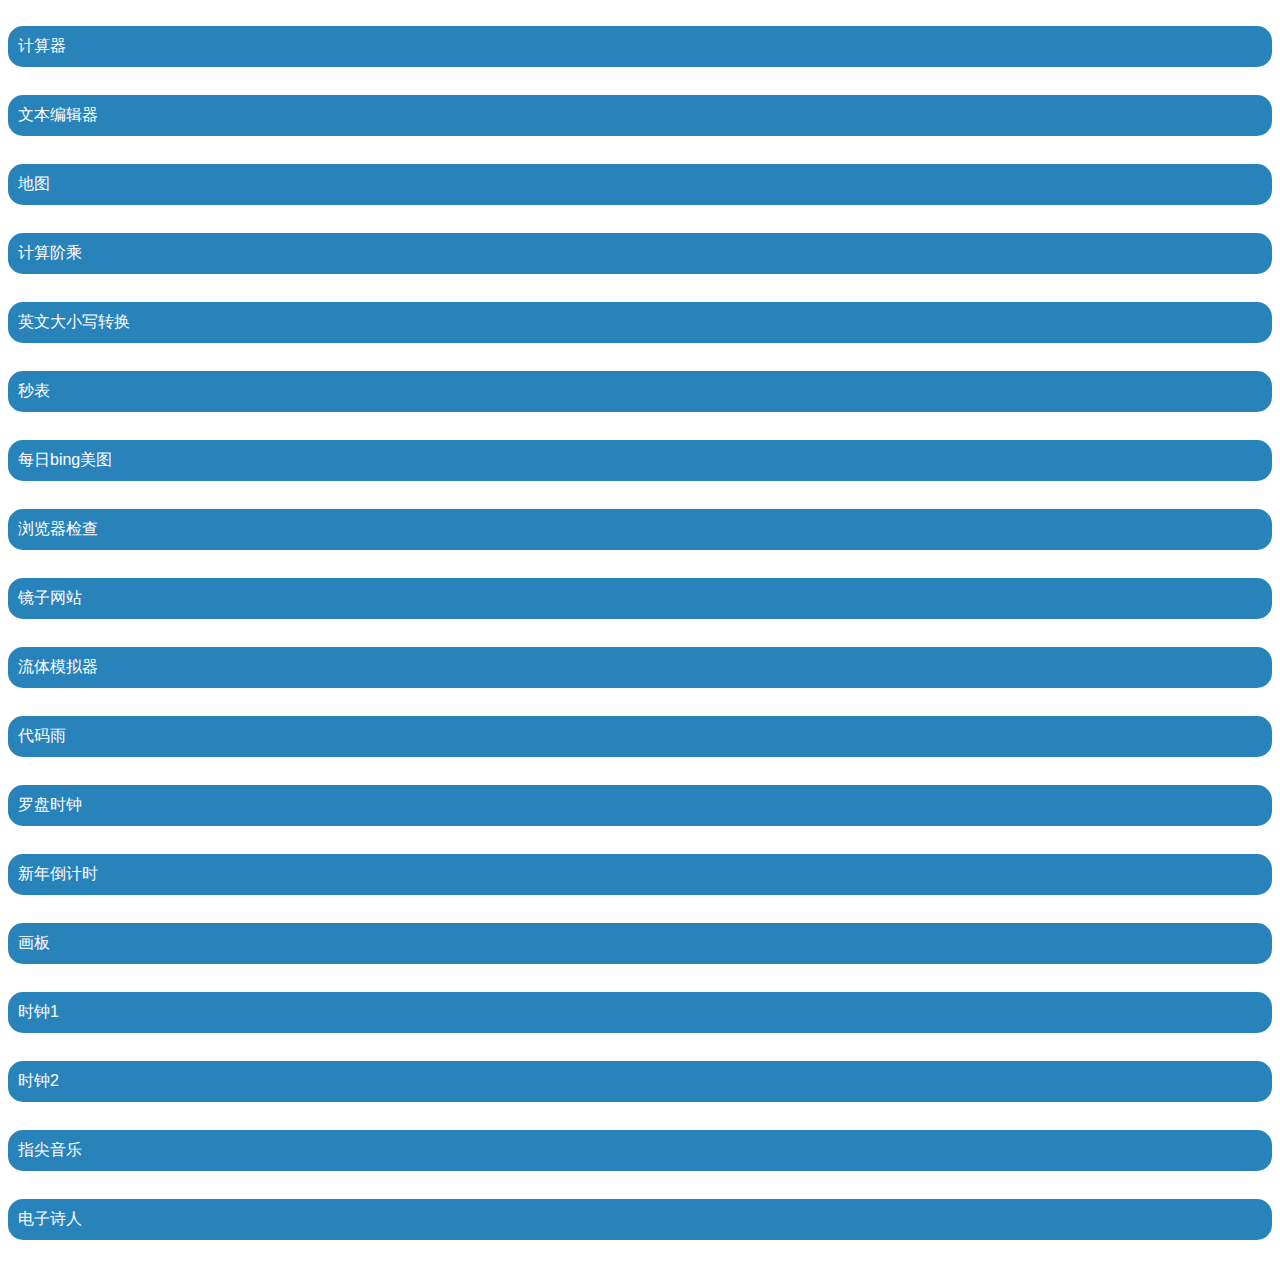
<file: index.html>
<!DOCTYPE html>
<html>
<head>
<meta charset="utf-8" name="viewport" content="width=device-width, initial-scale=1, maximum-scale=1, user-scalable=no"'>
<title>我的项目</title>
<link rel="stylesheet" type="text/css" href="https://cdn.bootcdn.net/ajax/libs/mui/3.7.1/css/mui.min.css">
<style>
body{
  background-image:url("https://tuapi.eees.cc/api.php?type=302&category=fengjing");
  }
button{
  border-radius: 15px;
  background-color: #2983bb;
  border: none;
  color: #FFFFFF;
  text-align: left;
  font-size: 16px;
  padding: 10px;
  width: 100%;
  transition: 0.1s;
  cursor: pointer;
  margin: 0px 0px 10px 0px;
  }
</style>
</head>
<body>
<script src="https://cdn.staticfile.org/jquery/1.10.2/jquery.min.js"></script>
<script>  
jQuery(document).ready(function($) {   
    $("html,body").click(function(e){   
        var dfs=[  
            "富强",  
            "民主",  
            "文明",  
            "和谐",  
            "自由",  
            "平等",  
            "公正",   
            "法治",   
            "爱国",   
            "敬业",   
            "诚信",   
            "友善",   
        ];  
        var n=Math.floor(Math.random() * dfs.length + 1)-1;  
        var $i=$("<p>").text(dfs[n]); 
        var x=e.pageX,y=e.pageY;            
        $i.css({                          
            "z-index":99999,   
            "top":y-20,   
            "left":x,   
            "position":"absolute",   
            "color":"#E94F06",  
            "font-family":"微软雅黑",  
            "cursor":"default",  
            "-moz-user-select": "none",  
            "-webkit-user-select": "none",  
            "-ms-user-select": "none",  
            "-khtml-user-select": "none",  
            "user-select": "none",  
        });   
        $("body").append($i);               
        $i.animate( {"top":y-180,"opacity":0}, 1500, function(){$i.remove();});     
        e.stopPropagation();  
    });  
});   
</script>
<br>
<button class="button" onclick='window.location="https://a66.rth1.me"'>计算器</button><br></br>
<button class="button" onclick='window.location="https://mz123.rth1.me/%E6%96%87%E6%9C%AC%E7%BC%96%E8%BE%91%E5%99%A8/index.html"'>文本编辑器</button><br></br>
<button class="button" onclick='window.location="https://mz123.rth1.me/dt.html"'>地图</button><br></br>
<button class="button" onclick='window.location="https://mz123.rth1.me/%E9%98%B6%E4%B9%98.html"'>计算阶乘</button><br></br>
<button class="button" onclick='window.location="https://mz123.rth1.me/%E8%8B%B1%E8%AF%AD%E5%A4%A7%E5%B0%8F%E5%86%99%E8%BD%AC%E6%8D%A2.html"'>英文大小写转换</button><br></br>
<button class="button" onclick='window.location="https://mz123.rth1.me/秒表.html"'>秒表</button><br></br>
<button class="button" onclick='window.location="https://mz-api.rth1.me"'>每日bing美图</button><br></br>
<button class="button" onclick='window.location="https://mz123.rth1.me/%E6%B5%8F%E8%A7%88%E5%99%A8%E6%A3%80%E6%9F%A5.html"'>浏览器检查</button><br></br>
<button class="button" onclick='window.location="https://mz123.rth1.me/Mirror/index.html"'>镜子网站</button><br></br>
<button class="button" onclick='window.location="https://mz3.rth1.me/webgl/index.html"'>流体模拟器</button><br></br>
<button class="button" onclick='window.location="https://a66.rth1.me/d.html"'>代码雨</button><br></br>
<button class="button" onclick='window.location="https://mz123.rth1.me/l/index.html"'>罗盘时钟</button><br></br>
<button class="button" onclick='window.location="http://xn.freeee.ml/"'>新年倒计时</button><br></br>
<button class="button" onclick='window.location="http://huaban.freeee.ml/"'>画板</button><br></br>
<button class="button" onclick='window.location="http://mz-sz.rth1.me"'>时钟1</button><br></br>
<button class="button" onclick='window.location="clock.html"'>时钟2</button><br></br>
<button class="button" onclick='window.location="music/index.html"'>指尖音乐</button><br></br>
<button class="button" onclick='window.location="http://dzsr.iblogger.org/"'>电子诗人</button><br></br>
</body>
</html>
</file>
